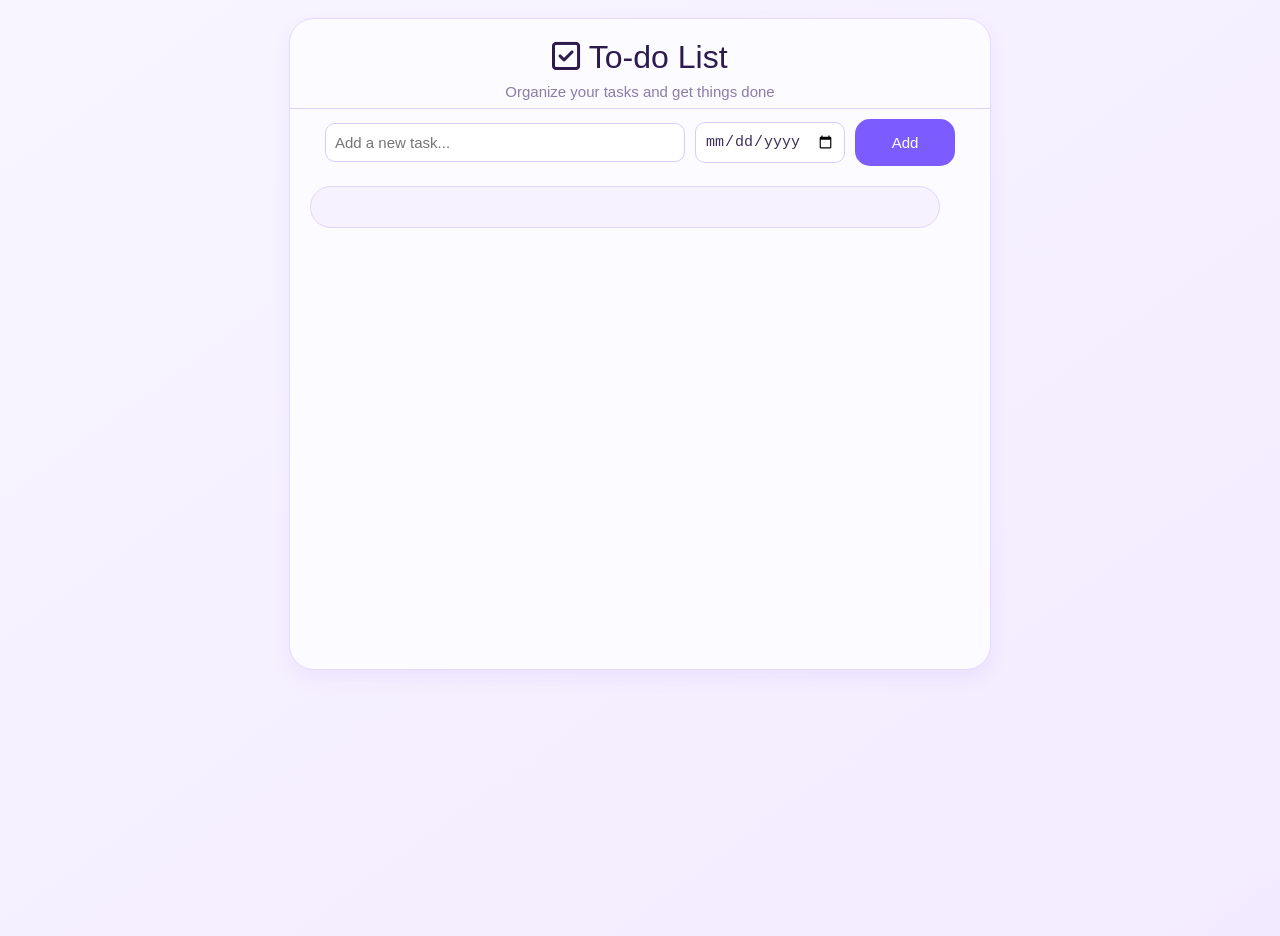
<file: index.html>
<!DOCTYPE html>
<html lang="en">
<head>
    <meta charset="UTF-8">
    <meta name="viewport" content="width=device-width, initial-scale=1.0">
        <link
    rel="stylesheet"
    href="https://cdnjs.cloudflare.com/ajax/libs/font-awesome/6.5.2/css/all.min.css"
    />
    <link rel="stylesheet" href="to-do.css">
    <title>To-Do List</title>
</head>
<body>
    <div id="full">
    <secion id="head-section">
    <h1 id="mainHeading"><i class="fa-regular fa-square-check"></i> To-do List</h1>
    <span id="caption">Organize your tasks and get things done</span><hr>
    
    <div class="grid-container">
    <input id="todo-input" type="text" placeholder="Add a new task...">
    <input type="date" id="todo-date" placeholder="Add Date">
    <button id="addButton" onclick="addTodo()">Add</button>
    </div>
    
    <div class="todo-container"></div>
    </div>


<script src="to-do.js"></script>

</body>
</html>
</file>
<file: to-do.css>
body{
    font-family: Arial;
    background: linear-gradient(to bottom right, #f8f5ff, #f2ebff);

    display: flex;
    justify-content: center;
    align-items: flex-start;

    min-height: 100vh;
    overflow-x: hidden;
    padding: 10px;
}

#caption{
    display: block;
    text-align: center;
    font-size: 15px;
    color: #8b7ca8;
}

hr{
    border: none;
    height: 1px;
    background-color: #ddd2f5;
}

#mainHeading{
    color: #2d1b4e;
    text-align: center;
    padding: 20px 0px 7px 0px;
    font-weight: 100;
    margin: 0px;
}

.todo-container{
    background-color: #f7f2ff;
    border: 1px solid #e2d6ff;
    border-radius: 25px;
    margin: 20px;
    padding: 20px;
    justify-items: center;
    width: 90%;
    max-height: 350px;
    overflow-y: auto;
    overflow-x: hidden;
    box-sizing: border-box;
}

.grid-container{
    display: grid;
    grid-template-columns: 1fr 150px 100px;
    column-gap: 10px;
    row-gap: 10px;
    margin: 10px auto;
    align-items: center;
    width: 90%;
}

#todo-input,
#todo-date{
    font-size: 15px;
    padding: 10px 9px;
    background-color: white;
    border: 1px solid #dacbff;
    color: #3d2f5a;
    border-radius: 10px;
}

#addButton{
    font-size: 15px;
    color: white;
    padding: 15px 0px;
    background-color: #7c5cff;
    border: 0px;
    border-radius: 15px;
    cursor: pointer;
    transition: 0.3s;
}

#addButton:hover{
    scale: 1.03;
    background-color: #6948f5;
}

.delete-btn{
    font-size: 15px;
    color: white;
    padding: 12px 20px;
    background-color: #ff6f91;
    border: 0px;
    border-radius: 15px;
    cursor: pointer;
    transition: 600ms;
}

.delete-btn:hover{
    background-color: #ff4d67;
    scale: 1.03;
}

#full{
    justify-items: center;
    min-height: 650px;
    width: 100%;
    max-width: 700px;
    background-color: #fcfbff;
    border: 1px solid #e6dbff;
    border-radius: 25px;
    box-shadow: 0 8px 20px rgba(124, 92, 255, 0.08);
}

.todo-card span{
    flex: 1;
    text-align: center;
    word-break: break-word;
    overflow-wrap: break-word;
}

.todo-card{
    font-family: 'Times New Roman', Times, serif;
    margin: 10px 2px;
    display: flex;
    align-items: center;
    justify-content: space-between;
    gap: 15px;
    width: 100%;
    padding: 15px;
    background-color: #efe4ff;
    border: 1px solid #d9c4ff;
    border-radius: 20px;
    transition: 0.3s;
    box-sizing: border-box;
}

.todo-card:hover{
    background-color: #e8d8ff;
    box-shadow: 0 4px 12px rgba(0,0,0,0.12);
    scale: 1.03;
    font-weight: 200;
}

#checkb{
    transform: scale(1.08);
    accent-color: #7c5cff;
    cursor: pointer;
    transition: 0.2s;
}

#checkb:hover{
    transform: scale(1.15);
}

@media (max-width: 768px){

    body{
        padding: 10px;
        align-items: flex-start;
    }

    #full{
        width: 100%;
        min-height: auto;
        height: auto;
        border-radius: 20px;
        margin: 10px 0;
    }

    #mainHeading{
        font-size: 24px;
    }

    #caption{
        font-size: 13px;
    }

    .grid-container{
        grid-template-columns: 1fr;
        width: 95%;
        margin: 10px auto;
    }

    #todo-input,
    #todo-date,
    #addButton{
        width: 100%;
        box-sizing: border-box;
    }

    .todo-container{
        width: 95%;
        margin: 15px auto;
        padding: 15px;
        max-height: 300px;
    }

    .todo-card{
        width: 100%;
        padding: 12px;
        gap: 10px;
    }

    .todo-card span{
        font-size: 14px;
    }

    .delete-btn{
        padding: 8px 12px;
        font-size: 13px;
    }
}
</file>
